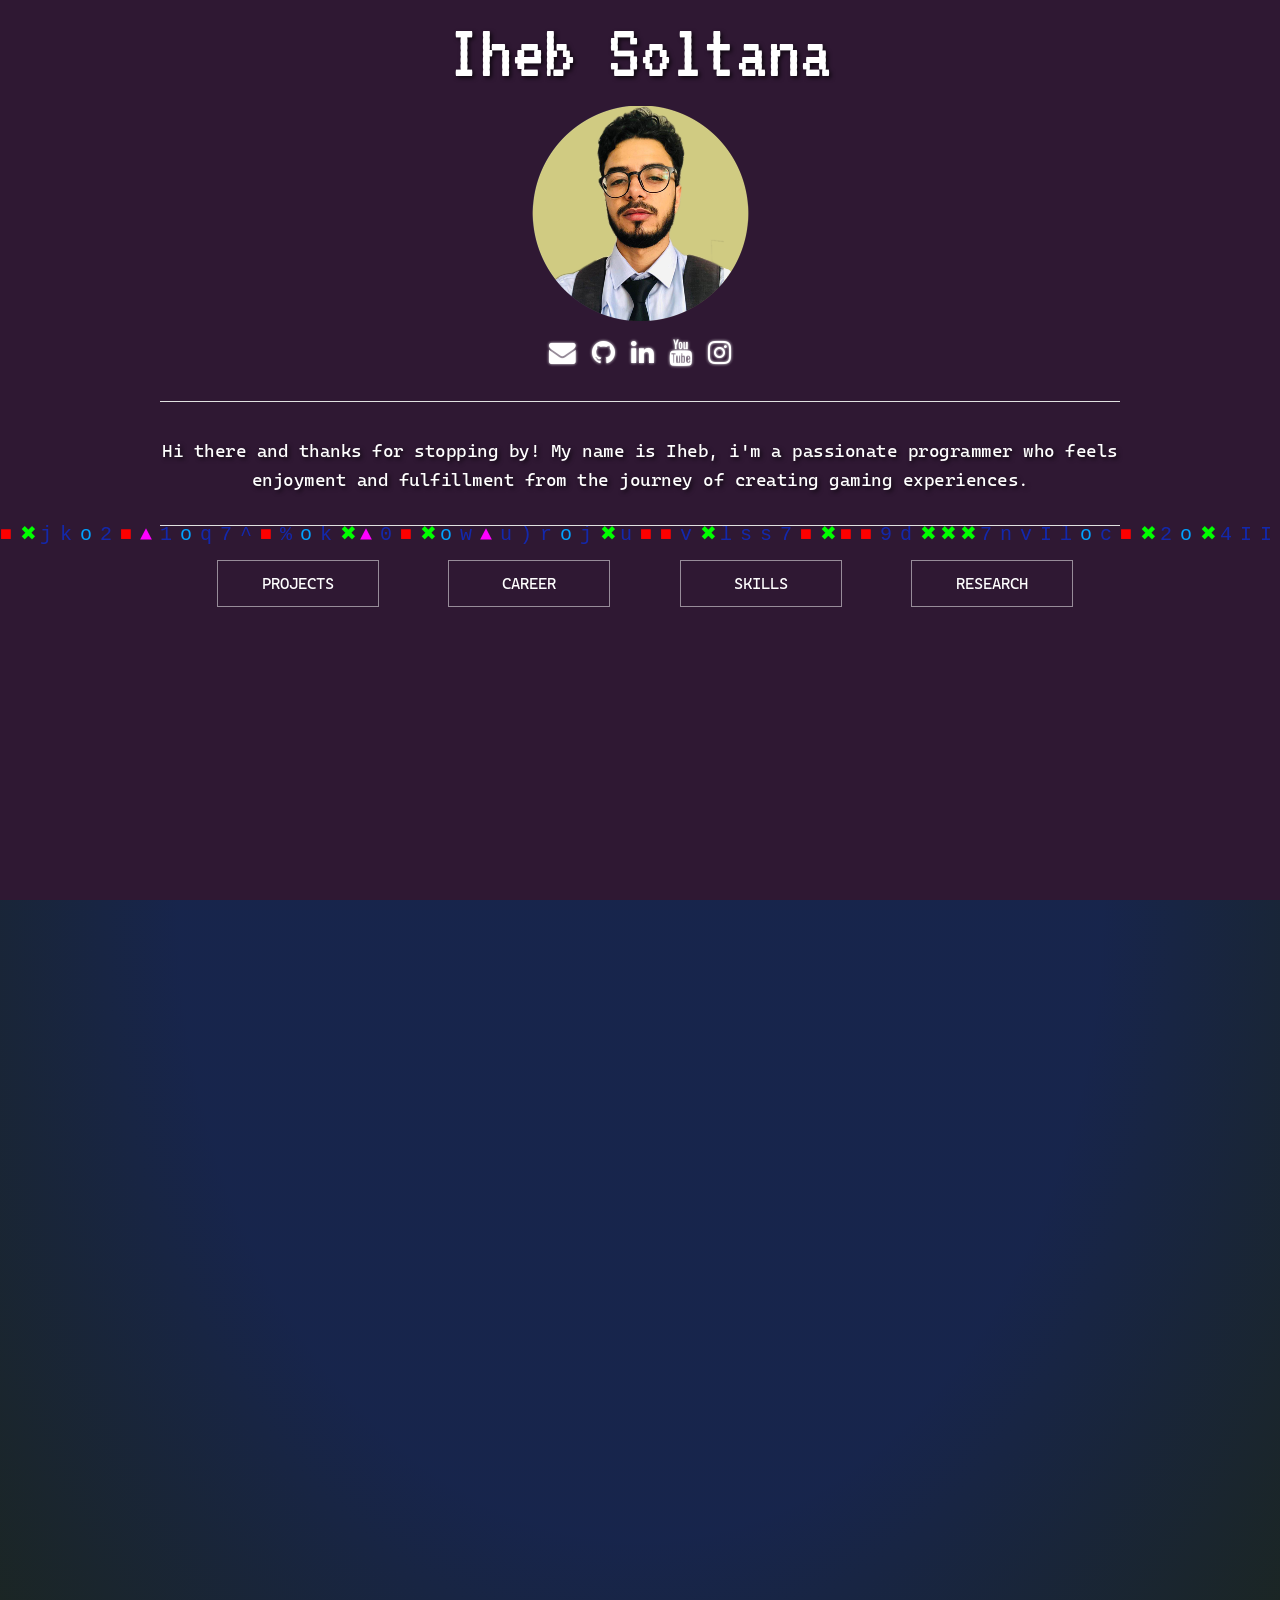
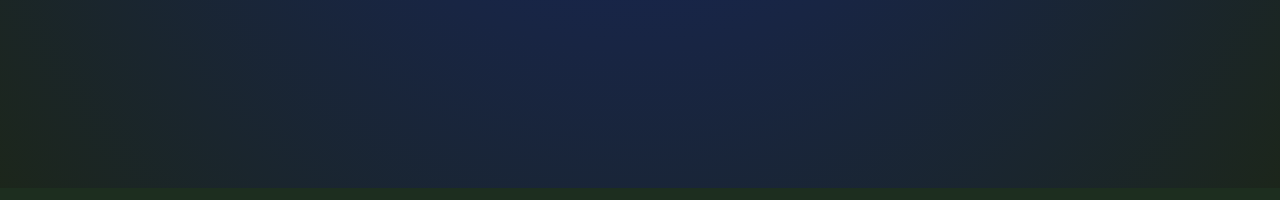
<file: index.html>
<!DOCTYPE html>
<html lang="en">
    <head>
        <!-- Matrix Background Styles -->
        <style>
            body {
                margin: 0;
                overflow-x: hidden;
                position: relative;
                background: transparent;
            }

            #matrixCanvas {
                position: fixed;
                top: 0;
                left: 0;
                z-index: -1;
                background: #301934; /* Dark Purple Background */
            }

            /* Ensure content stays on top */
            .container {
                position: relative;
                z-index: 1;
                background: transparent;
            }

            /* Improve text readability */
            #title, #about_me, .buttons, .kd-button {
                text-shadow: 2px 2px 4px rgba(0,0,0,0.7);
            }
        </style>

        <!-- Original Metadata -->
        <meta charset="utf-8">
        <meta name="keywords" content="programmer, coding, console, cv, java, haskell, OpenGL, c, c++, games developer, software developer, english, french, arabic" />
        <meta name="description" content="Games and software developer interested in c++/c# gameplay development." />
        <title>Iheb Soltana</title>

        <!-- Original CSS Links -->
        <link rel="stylesheet" type="text/css" href="styles/skeleton.css">
        <link rel="stylesheet" type="text/css" href="styles/landing.css">
        <link rel="stylesheet" type="text/css" href="styles/career.css">
        <link rel="stylesheet" href="https://cdnjs.cloudflare.com/ajax/libs/font-awesome/4.7.0/css/font-awesome.min.css">
        <!-- Project CSS Links -->
        <link rel="stylesheet" type="text/css" href="./styles/project_styles/mirage.css"/>
        <link rel="stylesheet" type="text/css" href="./styles/project_styles/exalted.css"/>
        <link rel="stylesheet" type="text/css" href="./styles/project_styles/15_puzzle.css"/>
        <link rel="stylesheet" type="text/css" href="./styles/project_styles/game_tech.css"/>
        <link rel="stylesheet" type="text/css" href="./styles/project_styles/vpa.css"/>

        <!-- Icon -->
        <link rel="icon" type="image/png" href="./data/images/icon_trans.png">
    </head>

    <body id="top">
        <!-- Matrix Canvas -->
        <canvas id="matrixCanvas"></canvas>

        <!-- Original Content -->
        <div class="container" style="margin-top: 1%" align="center">   
            <div id="title">Iheb Soltana</div>            
            <img class="landing_logo" src="Data/images/portrait (1).png" alt="portrait">
            <div id="quick_links">
                <a href="mailto:mohamediheb.soltana@esprit.tn" target="_blank"><i class="fa fa-envelope"></i></a>
                <a href="https://github.com/SoltanaMohamedIheb" target="_blank"><i class="fa fa-github"></i></a>
                <a href="https://www.linkedin.com/in/mohamed-iheb-soltana-14467923b/" target="_blank"><i class="fa fa-linkedin"></i></a>
                <a href="https://www.youtube.com/channel/UCFhH37mgUYRja9eUc6VmrGg" target="_blank"><i class="fa fa-youtube"></i></a>
                <a href="https://www.instagram.com/iheb_soltana/" target="_blank"><i class="fa fa-instagram"></i></a>
            </div>
            <hr>
            <div id="about_me">Hi there and thanks for stopping by! My name is Iheb, i'm a passionate programmer who feels enjoyment and fulfillment from the journey of creating gaming experiences.</div>
            <hr>

            <section class="buttons">
                <div class="button_container">
                    <div id="projects-Button" class="btn btn-5 kd-button" onClick="document.getElementById('project_data_area').style.opacity = 0;">Projects</div> 
                    <div id="career-Button" class="btn btn-5 kd-button" onClick="document.getElementById('project_data_area').style.opacity = 0;">Career</div> 
                    <div id="skills-Button" class="btn btn-5 kd-button" onClick="document.getElementById('project_data_area').style.opacity = 0;">Skills</div> 
                    <div id="research-Button" class="btn btn-5 kd-button" onClick="document.getElementById('project_data_area').style.opacity = 0;">Research</div> 
                </div>
            </section>
        </div>

        <!-- Matrix Animation Script -->
        <script>
            (function() {
                const canvas = document.getElementById('matrixCanvas');
                const ctx = canvas.getContext('2d');
                
                function resizeCanvas() {
                    canvas.width = window.innerWidth;
                    canvas.height = window.innerHeight;
                }
                
                window.addEventListener('resize', resizeCanvas);
                resizeCanvas();

                const chars = '▲■✖o'.repeat(7) + 'aBcdEfgHIjklmnpqrstuvwyz0123456789@#$%^&*()';
                const drops = Array(Math.floor(canvas.width/20)).fill(0);
                const symbolColors = {
                    '▲': '#ff00ff', // Pink
                    '■': '#ff0000', // Red
                    '✖': '#00ff00', // Green
                    'o': '#00a1ff'  // Blue
                };

                function drawMatrix() {
                    ctx.fillStyle = 'rgba(48, 25, 52, 0.05)'; /* Dark Purple Overlay */
                    ctx.fillRect(0, 0, canvas.width, canvas.height);
                    
                    ctx.font = '20px monospace';

                    drops.forEach((drop, i) => {
                        const text = chars[Math.floor(Math.random() * chars.length)];
                        ctx.fillStyle = symbolColors[text] || 'rgba(0, 51, 255, 0.6)';
                        ctx.fillText(text, i*20, drop*20);
                        
                        if(drop*20 > canvas.height && Math.random() > 0.975) drops[i] = 0;
                        drops[i]++;
                    });
                }

                // Start animation
                const matrixInterval = setInterval(drawMatrix, 50);

                // Optional: Pause when tab is hidden
                document.addEventListener('visibilitychange', () => {
                    if (document.hidden) {
                        clearInterval(matrixInterval);
                    } else {
                        matrixInterval = setInterval(drawMatrix, 50);
                    }
                });
            })();
        </script>

        <!-- Original Scripts -->
        <script src="scripts/text_animation.js"></script>
        <script src="scripts/quick_links.js"></script>
    </body>

    <div id="bottom">
        <div id="data_selection_area" class="container kd-selection-content" style="opacity: 0;"></div>
        <div id="project_data_area" class="container kd-selection-content" style="opacity: 0;"></div>
        <script src="scripts/button_nav_selection.js"></script>
        <script src="scripts/button_nav_proj.js"></script>
        <script src="scripts/button_nav_career.js"></script>
    </div>
</html>
</file>
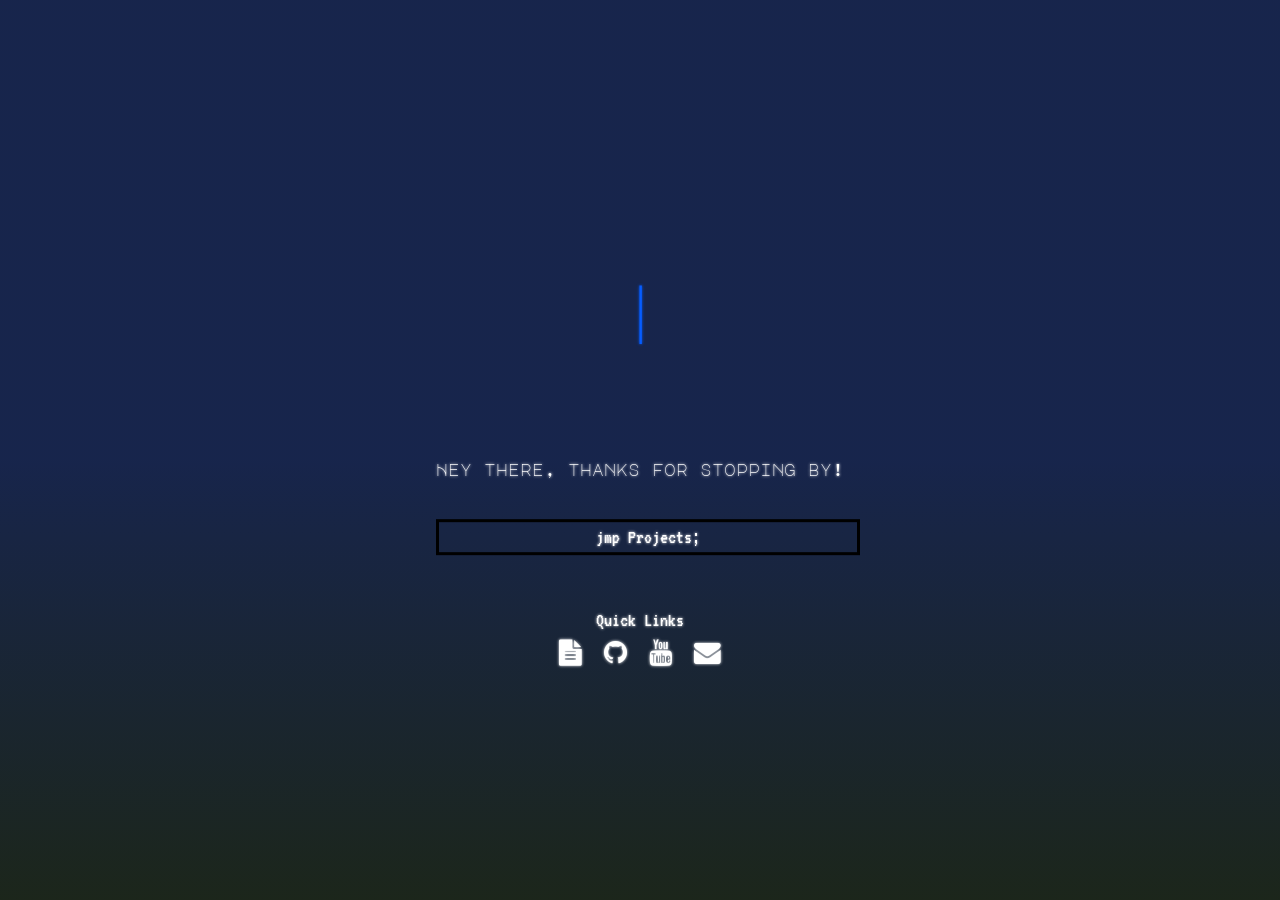
<file: index_old.html>
<html>
    <head>
        <title>Ori Lazar</title>
        <!-- <link rel="stylesheet" type="text/css" href="style/landing.css"> -->

        <!-- Metadata -->
        <meta charset="UTF-8">
        <meta name="keywords" content="programmer, coding, console, cv, java, haskell, OpenGL, c, c++, games developer, software developer, english, israeli, hebrew" />
        <meta name="description" content="Games and software developer interested in c++ engine development." />


        <!-- Style -->
        <link href="https://fonts.googleapis.com/css?family=Major+Mono+Display&display=swap" rel="stylesheet">
        <link href="https://fonts.googleapis.com/css?family=VT323&display=swap" rel="stylesheet">
        <link rel="shortcut icon" type="image/png" href="icon.png"/>
        <link rel="stylesheet" href="https://cdnjs.cloudflare.com/ajax/libs/font-awesome/4.7.0/css/font-awesome.min.css">
        <link rel="stylesheet" type="text/css" href="LandingStyle.css">

        <style>
            #all_content {
                position:fixed;
                top: 50%;
                left: 50%;
                -webkit-transform: translate(-50%, -50%);
                transform: translate(-50%, -50%);

                user-select:none;

                animation: fadein 1s;
            }
            
            #title {
                position: relative;
                width: min-content;
                margin: 50px auto;

                font-size: 50pt
            }
            #body
            {
                width: 100%;
                text-align: center;
                margin-top: 25px;
                margin-bottom: 25px;
                font-size: 12pt;
                font-family: 'Major Mono Display', monospace;
                color: #ffffff;
            }

            #r2d2
            {
                width: 100%;
                text-align: center;
                margin-top: 25px;
                margin-bottom: 25px;
                font-size: 12pt;
                font-family: 'VT323', monospace;
            }

            #title_foreground {
               font-family: 'Major Mono Display', monospace;
               color: #065dff;
               width: min-content;
               text-align: center;
               z-index: 1;
            }

            #title_background {
               position: absolute;
               opacity: 0.7;
               color: rgb(201, 110, 118);
               top: 0px;
               left: 0px;
               width: 0px;
               font-family: 'Major Mono Display', monospace;

               z-index: -1;
            }

            #button_container {
               margin: 20px auto;
               width: 100%;
               height:max-content;
            }
            
            .projects_button {
               font-family: 'VT323', monospace;
               font-size: 15pt;
               padding: 5px 5px;
               width: 100%;
               border: 3px solid #000000;
               color: #ffffff;
               text-align: center; 
               text-decoration: none;
               display: inline-block;

            }
            .projects_button:hover {
               background-color: #065dffc0;
               border: 2px solid #ffffff;
               color: #ffffff;
            }

            #terminal_button {
               font-family: 'VT323', monospace;
               font-size: 15pt;
               padding: 10px 20px;
               width: max-content;
               border: 3px solid #ffffff;
               color: #ffffff;
               text-decoration: none;
            }
            #terminal_button:hover 
            {
                background-color: #065dffc0;
                color: rgb(255, 255, 255);
            }
            #quick_links {
               width: 100%;
               text-align: center;
               margin-top: 50px;
               color: rgb(255, 255, 255);
            }

            i.fa {
               text-decoration: none;
               padding: 5px;
               font-size: 20pt;
               color: rgb(255, 255, 255);
            }

            i.fa:hover {
               color: #ffffff;
               background-color: #065dffc0;
               border: 2px solid #ffffff;
            }

            #tooltip {
               font-family: 'VT323', monospace;
               font-size: 15pt;
               color: rgb(255, 255, 255);
               padding: 5px;
               margin: 0;
            }

            @keyframes fadein {
                from {
                    opacity: 0;
                } to {
                    opacity: 1;
                }
            }
        </style>

        <!-- Logic -->
        <script src="javascript/type.js"></script>
        <script src="javascript/quick_links.js"></script>
        <script src= "javascript/bg_dots.js"></script>
    </head>
    <!-- <canvas id="canvas"></canvas> -->
    <body>
       
        <div id="all_content">
            <div id="title">
            <div id="title_foreground"></div> 
            </div>
            <div id="body"> Hey there, thanks for stopping by!<br/><br/>
            </div>
            <div id="button_container">
                <a href="https://kney-delach.github.io/Data/Projects/index.html" class="projects_button">jmp Projects;</a>
            </div>
            <!-- <div id="button_container">
                    <a href="https://kney-delach.github.io/Data/Skills/index.html" class="projects_button">jmp Skills;</a>
            </div>
            <div id="button_container">
                    <a href="https://kney-delach.github.io/Data/Career/index.html" class="projects_button">jmp Career;</a>
            </div>
            <div id="button_container">
                    <a href="https://kney-delach.github.io/Data/Blog/index.html" class="projects_button">jmp Blog;</a>
            </div> -->
            <div id="quick_links">
                <p id ="tooltip">Quick Links</p>
                <a href="Data/CV/ORI_LAZAR_2019.pdf" target="_blank" onmouseover="setTooltipText('Download My CV!')" onmouseout="resetTooltip()"><i class="fa fa-file-text"></i></a>
                <a href="https://github.com/Kney-Delach" onmouseover="setTooltipText('Check Out My Github!')" onmouseout="resetTooltip()"><i class="fa fa-github"></i></a>
                <a href="https://www.youtube.com/channel/UCxb2vCV-1go3d0T8kUQSXbA" onmouseover="setTooltipText('Check Out My Youtube!')" onmouseout="resetTooltip()"><i class="fa fa-youtube"></i></a>
                <!-- <a href="Data/Projects/Cmd/index.html" onmouseover="setTooltipText('Try out my Terminal Website!')" onmouseout="resetTooltip()"><i class="fa fa-terminal"></i></a> -->
                <a href="mailto:orilazar.cs@gmail.com" onmouseover="setTooltipText('Email Me!')" onmouseout="resetTooltip()"><i class="fa fa-envelope"></i></a>
            </div>
        </div>
    </body>
</html>
</file>
<file: styles/skeleton.css>
/* Table of contents
––––––––––––––––––––––––––––––––––––––––––––––––––
- Grid
- Base Styles
- Typography
- Links
- Buttons
- Forms
- Lists
- Code
- Tables
- Spacing
- Utilities
- Clearing
- Media Queries
*/


/* Grid
–––––––––––––––––––––––––––––––––––––––––––––––––– */
.container {
    position: relative;
    width: 100%;
    max-width: 960px;
    margin: 0 auto;
    padding: 0 20px;
    box-sizing: border-box; 
    /* DEBUG VARIABLES */
    border: 0px solid rgb(255, 255, 255); }
  .column,
  .columns {
    width: 100%;
    float: left;
    box-sizing: border-box; }
  
  /* For devices larger than 400px */
  @media (min-width: 400px) {
    .container {
      width: 85%;
      padding: 0; }
  }
  
  /* For devices larger than 550px */
  @media (min-width: 550px) {
    .container {
      width: 80%; }
    .column,
    .columns {
      margin-left: 4%; }
    .column:first-child,
    .columns:first-child {
      margin-left: 0; }
  
    .one.column,
    .one.columns                    { width: 4.66666666667%; }
    .two.columns                    { width: 13.3333333333%; }
    .three.columns                  { width: 22%;            }
    .four.columns                   { width: 30.6666666667%; }
    .five.columns                   { width: 39.3333333333%; }
    .six.columns                    { width: 48%;            }
    .seven.columns                  { width: 56.6666666667%; }
    .eight.columns                  { width: 65.3333333333%; }
    .nine.columns                   { width: 74.0%;          }
    .ten.columns                    { width: 82.6666666667%; }
    .eleven.columns                 { width: 91.3333333333%; }
    .twelve.columns                 { width: 100%; margin-left: 0; }
  
    .one-third.column               { width: 30.6666666667%; }
    .two-thirds.column              { width: 65.3333333333%; }
  
    .one-half.column                { width: 48%; }
  
    /* Offsets */
    .offset-by-one.column,
    .offset-by-one.columns          { margin-left: 8.66666666667%; }
    .offset-by-two.column,
    .offset-by-two.columns          { margin-left: 17.3333333333%; }
    .offset-by-three.column,
    .offset-by-three.columns        { margin-left: 26%;            }
    .offset-by-four.column,
    .offset-by-four.columns         { margin-left: 34.6666666667%; }
    .offset-by-five.column,
    .offset-by-five.columns         { margin-left: 43.3333333333%; }
    .offset-by-six.column,
    .offset-by-six.columns          { margin-left: 52%;            }
    .offset-by-seven.column,
    .offset-by-seven.columns        { margin-left: 60.6666666667%; }
    .offset-by-eight.column,
    .offset-by-eight.columns        { margin-left: 69.3333333333%; }
    .offset-by-nine.column,
    .offset-by-nine.columns         { margin-left: 78.0%;          }
    .offset-by-ten.column,
    .offset-by-ten.columns          { margin-left: 86.6666666667%; }
    .offset-by-eleven.column,
    .offset-by-eleven.columns       { margin-left: 95.3333333333%; }
  
    .offset-by-one-third.column,
    .offset-by-one-third.columns    { margin-left: 34.6666666667%; }
    .offset-by-two-thirds.column,
    .offset-by-two-thirds.columns   { margin-left: 69.3333333333%; }
  
    .offset-by-one-half.column,
    .offset-by-one-half.columns     { margin-left: 52%; }
  
  }
  
  
  /* Base Styles
  –––––––––––––––––––––––––––––––––––––––––––––––––– */
  /* NOTE
  html is set to 62.5% so that all the REM measurements throughout Skeleton
  are based on 10px sizing. So basically 1.5rem = 15px :) */
  html {
    font-size: 62.5%; }
  body {
    font-size: 1.5em; /* currently ems cause chrome bug misinterpreting rems on body element */
    line-height: 1.6;
    font-weight: 400;
    font-family: "Raleway", "HelveticaNeue", "Helvetica Neue", Helvetica, Arial, sans-serif;
    color: #222; }
  
  
  /* Typography
  –––––––––––––––––––––––––––––––––––––––––––––––––– */
  h1, h2, h3, h4, h5, h6 {
    margin-top: 0;
    margin-bottom: 2rem;
    font-weight: 300; }
  h1 { font-size: 4.0rem; line-height: 1.2;  letter-spacing: -.1rem;}
  h2 { font-size: 3.6rem; line-height: 1.25; letter-spacing: -.1rem; }
  h3 { font-size: 3.0rem; line-height: 1.3;  letter-spacing: -.1rem; }
  h4 { font-size: 2.4rem; line-height: 1.35; letter-spacing: -.08rem; }
  h5 { font-size: 1.8rem; line-height: 1.5;  letter-spacing: -.05rem; }
  h6 { font-size: 1.5rem; line-height: 1.6;  letter-spacing: 0; }
  
  /* Larger than phablet */
  @media (min-width: 550px) {
    h1 { font-size: 5.0rem; }
    h2 { font-size: 4.2rem; }
    h3 { font-size: 3.6rem; }
    h4 { font-size: 3.0rem; }
    h5 { font-size: 2.4rem; }
    h6 { font-size: 1.5rem; }
  }
  
  p {
    margin-top: 0; }
  
  
  /* Links
  –––––––––––––––––––––––––––––––––––––––––––––––––– */
  /* a {
    color: rgb(138, 138, 138); }
  a:hover {
    color: rgb(117, 117, 117); }
  
   */
  /* Buttons
  –––––––––––––––––––––––––––––––––––––––––––––––––– */
  .button,
  button,
  input[type="submit"],
  input[type="reset"],
  input[type="button"] {
    display: inline-block;
    height: 38px;
    padding: 0 30px;
    color: #555;
    text-align: center;
    font-size: 11px;
    font-weight: 600;
    line-height: 38px;
    letter-spacing: .1rem;
    text-transform: uppercase;
    text-decoration: none;
    white-space: nowrap;
    background-color: transparent;
    border-radius: 4px;
    border: 1px solid #bbb;
    cursor: pointer;
    box-sizing: border-box; }
  .button:hover,
  button:hover,
  input[type="submit"]:hover,
  input[type="reset"]:hover,
  input[type="button"]:hover,
  .button:focus,
  button:focus,
  input[type="submit"]:focus,
  input[type="reset"]:focus,
  input[type="button"]:focus {
    color: #333;
    border-color: #888;
    outline: 0; }
  .button.button-primary,
  button.button-primary,
  input[type="submit"].button-primary,
  input[type="reset"].button-primary,
  input[type="button"].button-primary {
    color: #FFF;
    background-color: #33C3F0;
    border-color: #33C3F0; }
  .button.button-primary:hover,
  button.button-primary:hover,
  input[type="submit"].button-primary:hover,
  input[type="reset"].button-primary:hover,
  input[type="button"].button-primary:hover,
  .button.button-primary:focus,
  button.button-primary:focus,
  input[type="submit"].button-primary:focus,
  input[type="reset"].button-primary:focus,
  input[type="button"].button-primary:focus {
    color: #FFF;
    background-color: #1EAEDB;
    border-color: #1EAEDB; }
  
  
  /* Forms
  –––––––––––––––––––––––––––––––––––––––––––––––––– */
  input[type="email"],
  input[type="number"],
  input[type="search"],
  input[type="text"],
  input[type="tel"],
  input[type="url"],
  input[type="password"],
  textarea,
  select {
    height: 38px;
    padding: 6px 10px; /* The 6px vertically centers text on FF, ignored by Webkit */
    background-color: #fff;
    border: 1px solid #D1D1D1;
    border-radius: 4px;
    box-shadow: none;
    box-sizing: border-box; }
  /* Removes awkward default styles on some inputs for iOS */
  input[type="email"],
  input[type="number"],
  input[type="search"],
  input[type="text"],
  input[type="tel"],
  input[type="url"],
  input[type="password"],
  textarea {
    -webkit-appearance: none;
       -moz-appearance: none;
            appearance: none; }
  textarea {
    min-height: 65px;
    padding-top: 6px;
    padding-bottom: 6px; }
  input[type="email"]:focus,
  input[type="number"]:focus,
  input[type="search"]:focus,
  input[type="text"]:focus,
  input[type="tel"]:focus,
  input[type="url"]:focus,
  input[type="password"]:focus,
  textarea:focus,
  select:focus {
    border: 1px solid #33C3F0;
    outline: 0; }
  label,
  legend {
    display: block;
    margin-bottom: .5rem;
    font-weight: 600; }
  fieldset {
    padding: 0;
    border-width: 0; }
  input[type="checkbox"],
  input[type="radio"] {
    display: inline; }
  label > .label-body {
    display: inline-block;
    margin-left: .5rem;
    font-weight: normal; }
  
  
  /* Lists
  –––––––––––––––––––––––––––––––––––––––––––––––––– */
  ul {
    list-style: circle inside; }
  ol {
    list-style: decimal inside; }
  ol, ul {
    padding-left: 0;
    margin-top: 0; }
  ul ul,
  ul ol,
  ol ol,
  ol ul {
    margin: 1.5rem 0 1.5rem 3rem;
    font-size: 90%; }
  li {
    margin-bottom: 1rem; }
  
  
  /* Code
  –––––––––––––––––––––––––––––––––––––––––––––––––– */
  code {
    padding: .2rem .5rem;
    margin: 0 .2rem;
    font-size: 90%;
    white-space: nowrap;
    background: #F1F1F1;
    border: 1px solid #E1E1E1;
    border-radius: 4px; }
  pre > code {
    display: block;
    padding: 1rem 1.5rem;
    white-space: pre; }
  
  
  /* Tables
  –––––––––––––––––––––––––––––––––––––––––––––––––– */
  th,
  td {
    padding: 12px 15px;
    text-align: left;
    border-bottom: 1px solid #E1E1E1; }
  th:first-child,
  td:first-child {
    padding-left: 0; }
  th:last-child,
  td:last-child {
    padding-right: 0; }
  
  
  /* Spacing
  –––––––––––––––––––––––––––––––––––––––––––––––––– */
  button,
  .button {
    margin-bottom: 1rem; }
  input,
  textarea,
  select,
  fieldset {
    margin-bottom: 1.5rem; }
  pre,
  blockquote,
  dl,
  figure,
  table,
  p,
  ul,
  ol,
  form {
    margin-bottom: 2.5rem; }
  
  
  /* Utilities
  –––––––––––––––––––––––––––––––––––––––––––––––––– */
  .u-full-width {
    width: 100%;
    box-sizing: border-box; }
  .u-max-full-width {
    max-width: 100%;
    box-sizing: border-box; }
  .u-pull-right {
    float: right; }
  .u-pull-left {
    float: left; }
  
  
  /* Misc
  –––––––––––––––––––––––––––––––––––––––––––––––––– */
  hr {
    margin-top: 3rem;
    margin-bottom: 3.5rem;
    border-width: 0;
    border-top: 1px solid #E1E1E1; }
  
  
  /* Clearing
  –––––––––––––––––––––––––––––––––––––––––––––––––– */
  
  /* Self Clearing Goodness */
  .container:after,
  .row:after,  

  .u-cf 
  {
    content: "";
    display: table;
    clear: both; 

  }

  /* .row:hover
  {
      border: 2px solid red;
  } */
  
  
  
  /* Media Queries
  –––––––––––––––––––––––––––––––––––––––––––––––––– */
  /*
  Note: The best way to structure the use of media queries is to create the queries
  near the relevant code. For example, if you wanted to change the styles for buttons
  on small devices, paste the mobile query code up in the buttons section and style it
  there.
  */
  
  
  /* Larger than mobile */
  @media (min-width: 400px) {}
  
  /* Larger than phablet (also point when grid becomes active) */
  @media (min-width: 550px) {}
  
  /* Larger than tablet */
  @media (min-width: 750px) {}
  
  /* Larger than desktop */
  @media (min-width: 1000px) {}
  
  /* Larger than Desktop HD */
  @media (min-width: 1200px) {}
</file>
<file: styles/landing.css>
@import url('https://fonts.googleapis.com/css?family=Source+Code+Pro&display=swap');
@import url('https://fonts.googleapis.com/css?family=VT323&display=swap');
@font-face
{
    font-family: cascadia;
    src: url("fonts/cascadia.ttf");
}
body
{
    /* background-color: #1d2e1f;
    background-image: repeating-linear-gradient(rgba(0, 0, 255, 0.2), rgba(0, 0, 255, 0.2),#1c2619  102% ); 
     */
    background-color: #1d2e1f;
    background-image: repeating-radial-gradient(rgba(0, 0, 255, 0.2), rgba(0, 0, 255, 0.2),#1c2619  102% );
    height: 200vh;
    display: block; /* */
    /*margin: 0px;*/ /* rhs margin on the page */
    font-size: 15pt;
    text-shadow: 0 0 3px;

    /* DEBUG VARIABLES */
    border: 0px solid rgb(255, 255, 0);
  }

#title
{
    color: rgba(255, 255, 255, 255);
    font-family: 'VT323', 'monospace'; /* font family */
    font-size: 60pt; /* size of the font */
    margin: -25px auto; /* vertical margin from top, horizontal centering (using auto) */
    width: max-content; /* Takes up full width of screen */

    /* DEBUG VARIABLES */
    border: 0px solid rgb(149, 255, 0);
}  
h5 { font-size: 1.8rem; line-height: 1.5;  letter-spacing: -.05rem; }

#title_description
{
    color: rgba(255, 255, 255, 255);
    font-family: 'cascadia', 'monospace'; /*'Source Code Pro', monospace;  /* font family */
    /*font-size: 30pt; /* size of the font */
    margin-top: 25px auto; /* vertical margin from top, horizontal centering (using auto) */
   /* width: max-content; /* Takes up full width of screen */
    
    font-size: 2.2rem; 
    line-height: 1.5;  
    letter-spacing: -.05rem;
    
    /* DEBUG VARIABLES */
    border: 0px solid rgb(149, 255, 0);
}  

#about_me
{
    color: rgba(255, 255, 255, 255);
    font-family: 'cascadia', 'monospace';
    font-size: 1.8rem; 
    letter-spacing: -.05rem;
}

/* An image encapsulating the full width of a page */
.landing_logo
{
    margin: 10px auto;
    height: 25vh;

    /* DEBUG VARIABLES */
    border: 0px solid rgb(255, 102, 0);
}

/* List for buttons */
ul 
{
    display: flex;
    flex-direction: column;
    list-style-type: none;
    align-self:center;
    width: max-content; /* Takes up full width of screen */
    border: 0px solid rgb(255, 102, 0);
    padding: 0;

}

ul li 
{
    align-self:center;
    border: 0px solid rgba(92, 250, 0, 0.938);

    /* display: block; */
    width: max-content; /* Takes up full width of screen */
}

ul li a 
{
    align-self:center;

    --fill-color: #ffffff;
    --fill-color_outer: #ffffff;
    width: max-content; /* Takes up full width of screen */    
    display: block;
    font-family: "cascadia", "monospace";
    font-size: 3rem;
    font-weight: 100;
    text-decoration: none;
    text-transform: uppercase;
    -webkit-text-stroke: 2px var(--fill-color_outer);
    background: linear-gradient(90deg, var(--fill-color) 100%, var(--fill-color) 100%);
    background-size: 0;
    background-position: left;
    background-repeat: no-repeat;
    color: transparent;
    -webkit-background-clip: text;
            background-clip: text;
    transition: 0.35s linear;
}

ul li a:hover 
{
    background-size: 100%;
}
  

/* Shortcut links */
#quick_links 
{
    width: 100%;
    text-align: center;
    margin-top: -10px;
    margin-bottom: 2px;
    color: rgb(255, 255, 255);
}

/* Tooltip for quick links. */
#tooltip 
{
    font-family: 'VT323', monospace;
    font-size: 15pt;
    color: rgb(255, 255, 255);
    padding: 5px;
    margin: 0;
}

/* Icons.*/
i.fa {
    text-decoration: none;
    padding: 5px;
    font-size: 20pt;
    color: rgb(255, 255, 255);
 }

 /* i.fa:hover {
    color: #ffffff;
    background-color: #065dffc0;
    border: 2px solid #ffffff;
 } */

/* The following sections contain references to effect classes */
/* for words */

word
{ 
    display:inline-block; 
}

/* for links */
a letter
{ 
    color:inherit; 
} 

/* This is the NORMAL state of a character */
letter
{ 
  display:inline-block; 
  white-space:pre; 
  background:none; 
  transition:.4s; 
}

/* Below is the INITIAL state of a character */
letter.initial
{ 
  opacity:0; 
  text-shadow:0 0 9px; 
  color:#FFF; 
  -webkit-transform:scale(8); 
  -webkit-transform-origin:150% 50%; 
  transform:scale(8); 
  transform-origin:150% 50%; 
}



.buttons {
  font-family: "cascadia", "monospace";

    display: -webkit-box;
    display: flex;
    -webkit-box-orient: vertical;
    -webkit-box-direction: normal;
            flex-direction: column;
    height: 100%;
    -webkit-box-pack: center;
            justify-content: center;
    text-align: center;
    width: 90%;
    /* border: 2px solid #f60e0e; */
  }
  
  .button_container {
    -webkit-box-align: center;
            align-items: center;
    display: -webkit-box;
    display: flex;
    -webkit-box-orient: vertical;
    -webkit-box-direction: normal;
            flex-direction: column;
    -webkit-box-pack: center;
            justify-content: center;
    text-align: center;
  }

  @media (min-width: 600px) {
    .button_container {
      -webkit-box-orient: horizontal;
      -webkit-box-direction: normal;
              flex-direction: row;
      -webkit-box-pack: justify;
              justify-content: space-between;
    }
  }
  
  p {
    color: #fff;
    font-size: 12px;
  }
  @media (min-width: 600px) {
    p {
      left: 50%;
      position: absolute;
      -webkit-transform: translate(-50%, 0);
              transform: translate(-50%, 0);
      top: 90%;
    }
  }
  @media (max-height: 500px) {
    p {
      left: 0;
      position: relative;
      top: 0;
      -webkit-transform: translate(0, 0);
              transform: translate(0, 0);
    }
  }
  p a {
    background: rgba(255, 255, 255, 0);
    border-bottom: 1px solid;
    color: #fff;
    line-height: 1.4;
    padding: .25em;
    min-width: 100px;
    text-decoration: none;
  }
  p a:hover {
    background: white;
    color: #E1332D;
  }

.btn {
    color: #fff;
    cursor: pointer;
    font-size: 16px;
    font-weight: 400;
    line-height: 45px;
    /* margin: 0 0 2em; */
    max-width: 160px;
    position: relative;
    text-decoration: none;
    text-transform: uppercase;
    width: 100%;
  }
  /* @media (min-width: 600px) {
    .btn {
      margin: 1em 1em 0em;
    }
  } */
  .btn:hover {
    text-decoration: none;
  }

.btn-5 {
    border: 0px solid;
    box-shadow: inset 0 0 20px rgba(255, 255, 255, 0);
    outline: 1px solid;
    outline-color: rgba(255, 255, 255, 0.5);
    outline-offset: 0px;
    text-shadow: none;
    -webkit-transition: all 1250ms cubic-bezier(0.19, 1, 0.22, 1);
    transition: all 1250ms cubic-bezier(0.19, 1, 0.22, 1);
  }
  
  .btn-5:hover 
  {
    border: 0px solid;
    box-shadow: inset 0 0 20px rgba(255, 255, 255, 0.5), 0 0 20px rgba(255, 255, 255, 0.2); 
    outline-color: rgba(255, 255, 255, 0);
    outline-offset: 15px;
    text-shadow: 1px 1px 2px #427388;
  }
  
  .kd-button  {
	position: relative;
    display: inline-block;
    margin-left: 1rem;
	/* border: 2px solid black; */
	/* border-radius: 50%; */
	overflow: hidden;
	/* transition: transform .3s; */
	/* max-width:10vh; */
	vertical-align: middle;
}

#pt
{
  color: rgba(255, 255, 255, 255);
  font-family: 'cascadia', 'monospace';
  font-size: 1.8rem; 
  letter-spacing: -.05rem;
  text-align: center;
}

.proj-button
{
  border: 2px solid white;
	position: relative;
	display: inline-block;
	border-radius: 50%;
	overflow: hidden;
	transition: transform .3s;
	max-width:10vh;
	min-width:10vh;
  min-height:10vh;
	max-height:10vh;
  vertical-align: middle;
}

.proj-button:hover {
    
  /* border: 3px solid white; */
  box-shadow: inset 0 0 20px rgba(255, 255, 255, 0.5), 0 0 20px rgba(255, 255, 255, 0.5); 
  outline-color: rgba(255, 255, 255, 0);
  text-shadow: 1px 1px 2px #427388;
}

.proj-button-active
{
	position: relative;
	display: inline-block;
	border: 2px solid yellow;
	border-radius: 50%;
	overflow: hidden;
	transition: transform .3s;
	vertical-align: middle;
	max-width:10vh;
	min-width:10vh;
  min-height:10vh;
	max-height:10vh;
}

.proj-button-active:hover
{
  box-shadow: inset 0 0 20px rgba(221, 189, 11, 0.5), 0 0 20px rgba(236, 221, 7, 0.5); 
  outline-color: yellow;
  text-shadow: 1px 1px 2px yellow;
}

.proj-button-img 
{
	overflow: hidden;
	transition: transform .5s;
	max-width: 100%;
	width: auto;
  height: auto;
  vertical-align: middle;
}

.proj-button-img:hover 
{
	/* transform: scale(1.3); */
}

#proj-button-section
{
    /* border: 2px solid #0dfa2d; */
    text-align: center;
}

/****************** Skills section *********************/

#skill-chart-title
{
  color: rgba(255, 255, 255, 255);
  text-align: center; 
  font-family: 'VT323', monospace;
  font-size: 3.5rem; 
  letter-spacing: -.05rem;
}

/* ---------------------------------------------------- */

.chart_parent
{
  border: 2px dotted white;
}
.chart .metric 
{
  background-color: rgba(255, 255, 255, 0);
  background: rgba(255, 255, 255, 0);
  color: white;
  text-shadow: 1px 1px 1px rgba(255, 255, 255, 0.5);
  border-radius: 3px;
  padding: 10px;
  text-align: left;
  box-shadow: inset 0 0 8px rgba(255, 255, 255, 0.6);
  font-family: 'cascadia', 'monospace';

}
.chart .metric .metric-value {
  font-weight: bold;
}

.chart-horizontal {
  width: 100%;
}
.chart-horizontal .metric {
  margin-bottom: 3px;
  min-width: 100px;
  padding: 6px 15px;
}
.chart-horizontal .metric .metric-value {
  float: right;
  font-weight: bold;
}
</file>
<file: styles/career.css>
.buttons_career 
{
  margin-top: 1.5rem;
  font-family: "cascadia", "monospace";
  display: -webkit-box;
  display: flex;
  -webkit-box-orient: vertical;
  -webkit-box-direction: normal;
  flex-direction: column;
  height: 100%;
  -webkit-box-pack: center;
  justify-content: center;
  text-align: center;
  width: 50%;
}
    
.button_career_container 
{
  -webkit-box-align: center;
  align-items: center;
  display: -webkit-box;
  display: flex;
  -webkit-box-orient: vertical;
  -webkit-box-direction: normal;
  flex-direction: column;
  -webkit-box-pack: center;
  justify-content: center;
  text-align: center;
}
  
@media (min-width: 600px) 
{
  .button_career_container 
  {
    -webkit-box-orient: horizontal;
    -webkit-box-direction: normal;
    flex-direction: row;
    -webkit-box-pack: justify;
    justify-content: space-between;
  }
}
    
.btn-career-5 
{
  /* generic button */
  color: #fff;
  cursor: pointer;
  font-size: 16px;
  font-weight: 400;
  line-height: 45px;
  /* margin: 0 0 2em; */
  max-width: 160px;
  position: relative;
  text-decoration: none;
  text-transform: uppercase;
  width: 100%;

  /* btn 5 */
  border: 0px solid;
  box-shadow: inset 0 0 20px rgba(255, 255, 255, 0);
  outline: 1px solid;
  outline-color: rgba(255, 255, 255, 0.5);
  outline-offset: 0px;
  text-shadow: none;
  -webkit-transition: all 1250ms cubic-bezier(0.19, 1, 0.22, 1);
  transition: all 1250ms cubic-bezier(0.19, 1, 0.22, 1);

  /* kd-button */
  position: relative;
  display: inline-block;
  margin-left: 0.1rem;
  overflow: hidden;
  vertical-align: middle;
}
  
.btn-career-5:hover 
{
  border: 0px solid;
  box-shadow: inset 0 0 20px rgba(255, 255, 255, 0.5), 0 0 20px rgba(255, 255, 255, 0.2); 
  outline-color: rgba(255, 255, 255, 0);
  outline-offset: 15px;
  text-shadow: 1px 1px 2px #427388;
  text-decoration: none;
}

.btn-career-5-active 
{
  /* generic button */
  color: #fff;
  cursor: pointer;
  font-size: 16px;
  font-weight: 400;
  line-height: 45px;
  /* margin: 0 0 2em; */
  max-width: 160px;
  position: relative;
  text-decoration: none;
  text-transform: uppercase;
  width: 100%;

  /* btn 5 */
  border: 0px solid;
  box-shadow: inset 0 0 20px rgba(255, 238, 0, 0);
  outline: 1px solid;
  outline-color: rgba(255, 251, 0, 0.5);
  outline-offset: 0px;
  text-shadow: none;
  -webkit-transition: all 1250ms cubic-bezier(0.19, 1, 0.22, 1);
  transition: all 1250ms cubic-bezier(0.19, 1, 0.22, 1);

  /* kd-button */
  position: relative;
  display: inline-block;
  margin-left: 0.1rem;
  overflow: hidden;
  vertical-align: middle;
}

.btn-career-5-active:hover 
{
  border: 0px solid;
  box-shadow: inset 0 0 20px rgba(255, 240, 29, 0.5), 0 0 20px rgba(251, 255, 22, 0.2); 
  outline-color: rgba(255, 255, 255, 0);
  outline-offset: 15px;
  text-shadow: 1px 1px 2px #427388;
  text-decoration: none;
}

.hr-career {
  color: white;
  display: block;
  margin-top: 1.5rem;
  margin-bottom: 1.5em;
  margin-left: auto;
  margin-right: auto;
  border-style: inset;
  border-width: 1px;
}

/* Education */
.edu 
{
  color: rgba(255, 255, 255, 255);
  display: block;
  text-align: center;
  font-family: 'cascadia', 'monospace';
}

.edu-title
{
    color: rgba(255, 255, 255, 255);
    font-family: 'Major Mono Display', monospace;
    font-size: 2.8rem; 
    letter-spacing: +0.7rem;
    text-align: center;
    padding-bottom: 25px;
} 

.edu-title-medium
{
    color: rgba(255, 255, 255, 255);
    font-family: 'cascadia', monospace;
    font-size: 2.2rem; 
    letter-spacing: +0.7rem;
    text-align: center;
    padding-bottom: 25px;
} 

.we-year
{
  font-family: 'Major Mono Display', monospace;
  font-size: 2.2rem; 
  padding-top: 10px;
  padding-bottom: 0px;
}
</file>
<file: styles/project_styles/mirage.css>
@import url('https://fonts.googleapis.com/css?family=Major+Mono+Display&display=swap');

#mirage_title
{
    color: rgba(255, 255, 255, 255);
    /*-webkit-text-stroke: 2px rgb(130, 74, 250);*/
    font-family: 'Major Mono Display', monospace;
    font-size: 5.8rem; 
    letter-spacing: +0.7rem;
    text-align: center;
    padding-bottom: 25px;
} 

#github_link_mirage
{
    align-self: center;
    text-align: center;
    font-size: 50px;
}

#mirage_quote
{
    font-family: 'VT323', 'monospace';
    color: rgba(255, 255, 255, 255);
    border-color: rgba(255, 255, 255, 0.2);
    text-align: center;
    font-size: 25px;
}

#mirage_tldr
{
    text-align: center;
}

#mirage_body
{
    text-align: center;
    font-family: 'cascadia', 'monospace';
}

#mirage_youtube
{
    text-align: center;
}

.mirage_text
{
    color: rgba(255, 255, 255, 255);
    font-size: 1.8rem; 
    letter-spacing: -.05rem;
}
</file>
<file: styles/project_styles/exalted.css>
@import url('https://fonts.googleapis.com/css?family=Major+Mono+Display&display=swap');

#exalted_title
{
    color: rgba(255, 255, 255, 255);
    /* -webkit-text-stroke: 2px rgb(255, 255, 255); */
    font-family: 'Major Mono Display', monospace;
    font-size: 5.8rem; 
    letter-spacing: +0.7rem;
    text-align: center;
    padding-bottom: 25px;
} 


#github_link_exalted
{
    align-self: center;
    text-align: center;
    font-size: 50px;
}

#exalted_quote
{
    font-family: 'VT323', 'monospace';
    color: rgba(255, 255, 255, 255);
    border-color: rgba(255, 255, 255, 0.2);
    text-align: center;
    font-size: 20px;
}

#exalted_tldr
{
    text-align: center;
}

#exalted_body
{
    text-align: center;
    font-family: 'cascadia', 'monospace';
}

#exalted_youtube
{
    text-align: center;
}

.exalted_text
{
    color: rgba(255, 255, 255, 255);
    font-size: 1.8rem; 
    letter-spacing: -.05rem;
}
</file>
<file: styles/project_styles/15_puzzle.css>
@import url('https://fonts.googleapis.com/css?family=Major+Mono+Display&display=swap');

#puzzle_title
{
    color: rgba(255, 255, 255, 255);
    /* -webkit-text-stroke: 2px rgb(255, 255, 255); */
    font-family: 'Major Mono Display', monospace;
    font-size: 5.8rem; 
    letter-spacing: +0.7rem;
    text-align: center;
    padding-bottom: 25px;
} 


#github_link_puzzle
{
    align-self: center;
    text-align: center;
    font-size: 50px;
}

#puzzle_quote
{
    font-family: 'VT323', 'monospace';
    color: rgba(255, 255, 255, 255);
    border-color: rgba(255, 255, 255, 0.2);
    text-align: center;
    font-size: 25px;
}

#puzzle_tldr
{
    text-align: center;
}

#puzzle_body
{
    text-align: center;
    font-family: 'cascadia', 'monospace';
}

#puzzle_youtube
{
    text-align: center;
}

.puzzle_text
{
    color: rgba(255, 255, 255, 255);
    font-size: 1.8rem; 
    letter-spacing: -.05rem;
}
</file>
<file: styles/project_styles/game_tech.css>
@import url('https://fonts.googleapis.com/css?family=Major+Mono+Display&display=swap');

#tech_title
{
    color: rgba(255, 255, 255, 255);
    /* -webkit-text-stroke: 2px rgb(255, 255, 255); */
    font-family: 'Major Mono Display', monospace;
    font-size: 5.8rem; 
    letter-spacing: +0.7rem;
    text-align: center;
    padding-bottom: 25px;
} 


#github_link_tech
{
    align-self: center;
    text-align: center;
    font-size: 50px;
}

#tech_quote
{
    font-family: 'VT323', 'monospace';
    color: rgba(255, 255, 255, 255);
    border-color: rgba(255, 255, 255, 0.2);
    text-align: center;
    font-size: 25px;
}

#tech_tldr
{
    text-align: center;
}

#tech_body
{
    text-align: center;
    font-family: 'cascadia', 'monospace';
}

#tech_youtube
{
    text-align: center;
}

.tech_text
{
    color: rgba(255, 255, 255, 255);
    font-size: 1.8rem; 
    letter-spacing: -.05rem;
}
</file>
<file: styles/project_styles/vpa.css>
@import url('https://fonts.googleapis.com/css?family=Major+Mono+Display&display=swap');

#vpa_title
{
    color: rgba(255, 255, 255, 255);
    /* -webkit-text-stroke: 2px rgb(255, 255, 255); */
    font-family: 'Major Mono Display', monospace;
    font-size: 5.8rem; 
    letter-spacing: +0.7rem;
    text-align: center;
    padding-bottom: 25px;
} 


#github_link_vpa
{
    align-self: center;
    text-align: center;
    font-size: 50px;
}

#vpa_quote
{
    font-family: 'VT323', 'monospace';
    color: rgba(255, 255, 255, 255);
    border-color: rgba(255, 255, 255, 0.2);
    text-align: center;
    font-size: 25px;
}

#vpa_tldr
{
    text-align: center;
}

#vpa_body
{
    text-align: center;
    font-family: 'cascadia', 'monospace';
}

#vpa_youtube
{
    text-align: center;
}

.vpa_text
{
    color: rgba(255, 255, 255, 255);
    font-size: 1.8rem; 
    letter-spacing: -.05rem;
} 
/* body {
    margin: 0;
    padding: 0;
    display: flex;
    justify-content: center;
    align-items: center;
    height: 100vh;
}

.photo-gallery {
    text-align: center;
}

.photo-gallery img {
    max-width: 100%;
    height: auto;
    display: block;
    margin: 0 auto;
} */
</file>
<file: LandingStyle.css>
@import url('https://fonts.googleapis.com/css?family=Source+Code+Pro');

body {
    background-color: #1d2e1f;
    /* background-image: linear-gradient(
        rgba(0, 0, 255, 0.2), #1c2619 102% 
    ); */
    background-image: repeating-linear-gradient(rgba(0, 0, 255, 0.2), rgba(0, 0, 255, 0.2),#1c2619  102% ); 

    height: 100vh;

    display: block;
    margin: 0px;
    font-family: 'Source Code Pro', monospace;
    font-size: 15pt;
    text-shadow: 0 0 3px;
}

body::after {
    content: "";
    position: fixed;
    top: 0;
    left: 0;
    width: 100vw;
    height: 100vh;
    pointer-events: none;
    /* background-image: radial-gradient(
        rgba(0, 0, 0, 0), rgba(1, 1, 1, 0.4) 93%
    ); */

}

div#crtEffect {
    content: "";
    position: fixed;
    top: 0;
    left: 0;
    width: 100vw;
    height: 100vh;
    background-image: repeating-linear-gradient(0deg, rgba(1, 1, 1, 0.02), rgba(1, 1, 1, 0.25), rgba(1, 1, 1, 0.02) 1%);
    pointer-events: none;
    z-index: 10;
}

p , .userInput, .char, span, li{
    color: #fffb00;
    white-space: pre;
}

u {
    -webkit-text-decoration-color: white;
    text-decoration-color: white;

    animation: blink-animation 1s steps(2, start) infinite;
    -webkit-animation: blink-animation 1s steps(2, start) infinite;
}

span.standout {
    color: #00ff22;
    font-weight: bold;
}

a {
    text-decoration: underline;
    color: #88ff00;
}

a:hover , .sugg:hover {
    background-color: #404040;
    cursor: pointer;
}

#trace {
    list-style: none;
    margin: 0px;
    padding-left: 0px;
}

#suggestion {
    color: gray;
}

li:before {
    display: block;
    float: left;

}

li.cmd:before {
    content: "    ";
}

li.usr:before {
    content: "[User]$";
}

li.usr:before , #char {
    color: rgba(0, 255, 0, 0.993);
    font-weight: bold;
}

li.usr , #userInput {
    color: #ffffff;
}

img {
    height: 0.7em;
}

/*Thumbnails*/
.thumbnail{
    position: relative;
    z-index: 0;
}

.thumbnail span{
    position: absolute;
    background-color: black;
    padding: 5px;
    left: -1000px;
    border: 1px dashed gray;
    visibility: hidden;
    color: black;

    width: 500px;
    height: 100%;

    max-width: 500px;
    max-height: 500px;

    height:auto;
    z-index: 15;
    text-decoration: none;
}

.thumbnail span img{
    border-width: 0;

    width: 100%;
    height: auto;

    padding: 2px;
}

.thumbnail:hover span{
    visibility: visible;
    top: 0;
    left: 100px;
}

/*Input Blink*/
@keyframes blink-animation {
    from {
        opacity: 1;
    }
    to {
        opacity: 0;
    }
}

@-webkit-keyframes blink-animation {
    from {
        opacity: 1;
    }
    to {
        opacity: 0;
    }
}
</file>
